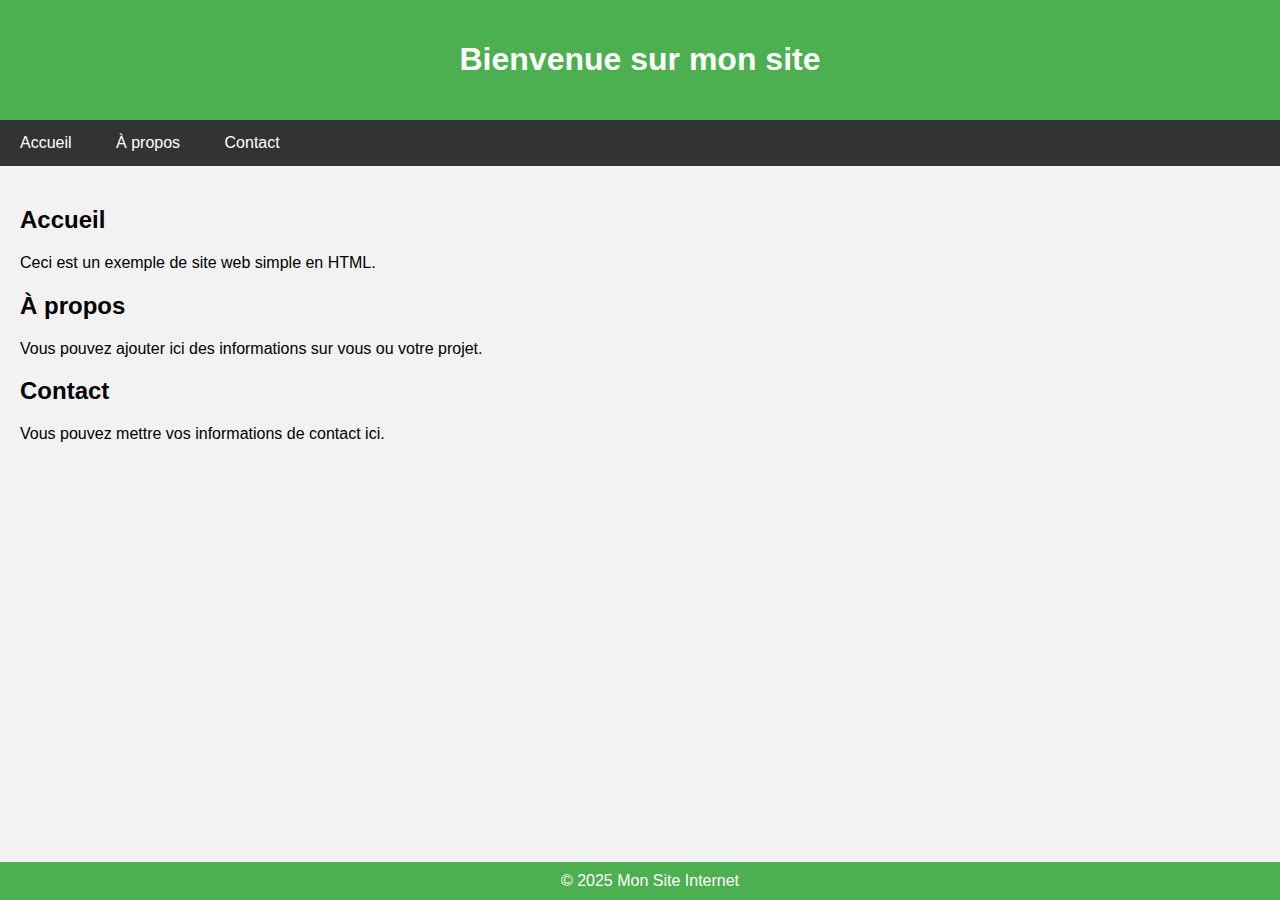
<file: index.html>
<!DOCTYPE html>
<html lang="fr">
<head>
    <meta charset="UTF-8">
    <meta name="viewport" content="width=device-width, initial-scale=1.0">
    <title>Mon Site Internet</title>
    <style>
        body {
            font-family: Arial, sans-serif;
            margin: 0;
            padding: 0;
            background-color: #f2f2f2;
        }
        header {
            background-color: #4CAF50;
            color: white;
            padding: 20px;
            text-align: center;
        }
        nav {
            background-color: #333;
            overflow: hidden;
        }
        nav a {
            color: white;
            padding: 14px 20px;
            display: inline-block;
            text-decoration: none;
        }
        nav a:hover {
            background-color: #ddd;
            color: black;
        }
        main {
            padding: 20px;
        }
        footer {
            background-color: #4CAF50;
            color: white;
            text-align: center;
            padding: 10px;
            position: fixed;
            width: 100%;
            bottom: 0;
        }
    </style>
</head>
<body>
    <header>
        <h1>Bienvenue sur mon site</h1>
    </header>
    <nav>
        <a href="#accueil">Accueil</a>
        <a href="#apropos">À propos</a>
        <a href="#contact">Contact</a>
    </nav>
    <main>
        <section id="accueil">
            <h2>Accueil</h2>
            <p>Ceci est un exemple de site web simple en HTML.</p>
        </section>
        <section id="apropos">
            <h2>À propos</h2>
            <p>Vous pouvez ajouter ici des informations sur vous ou votre projet.</p>
        </section>
        <section id="contact">
            <h2>Contact</h2>
            <p>Vous pouvez mettre vos informations de contact ici.</p>
        </section>
    </main>
    <footer>
        &copy; 2025 Mon Site Internet
    </footer>
</body>
</html>
</file>
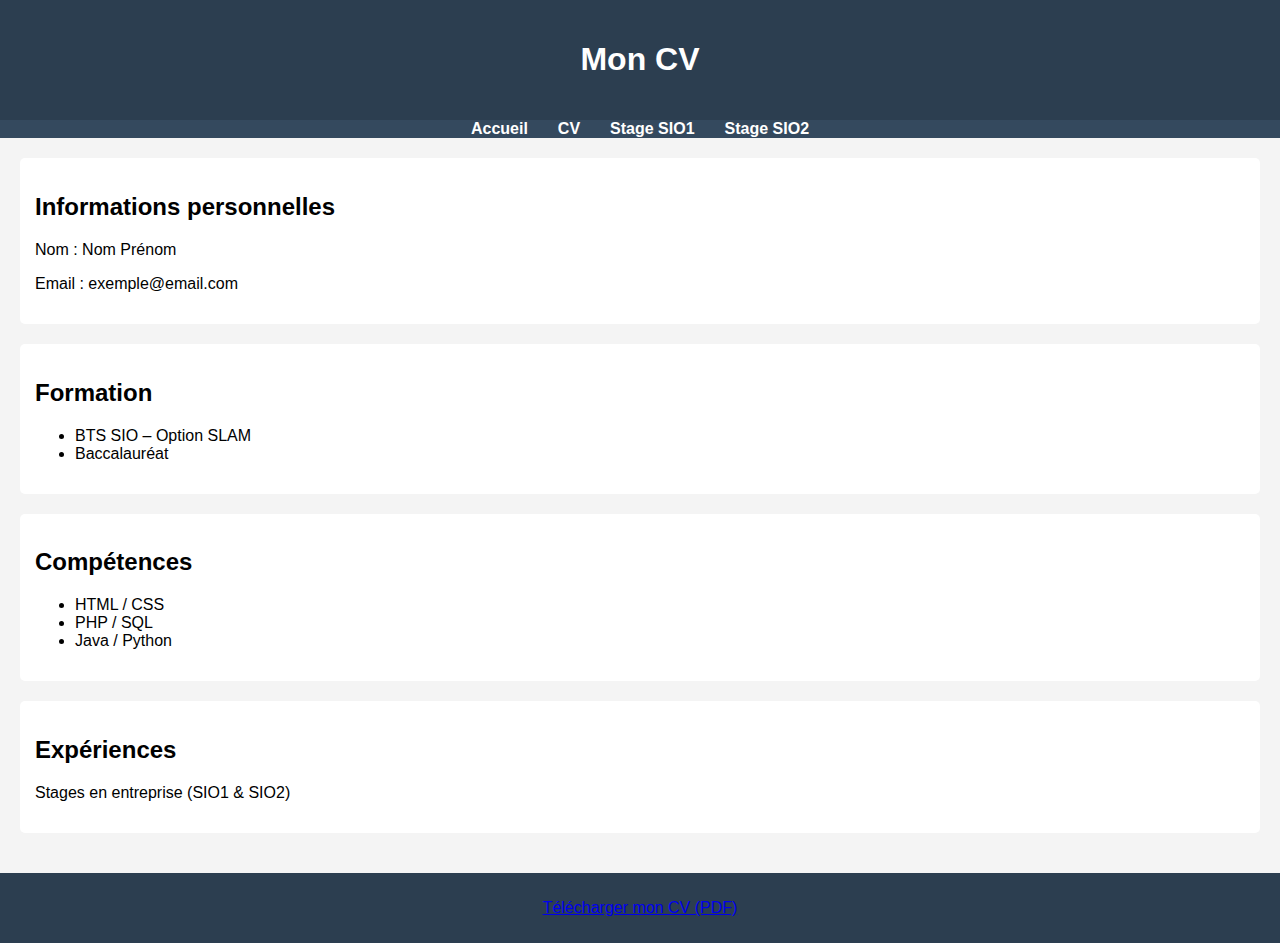
<file: cv.html>
<!DOCTYPE html>
<html lang="fr">
<head>
    <meta charset="UTF-8">
    <title>Portfolio - CV</title>
    <link rel="stylesheet" href="style.css">
</head>
<body>

<header>
    <h1>Mon CV</h1>
</header>

<nav>
    <ul>
        <li><a href="index.html">Accueil</a></li>
        <li><a href="cv.html">CV</a></li>
        <li><a href="stage-sio1.html">Stage SIO1</a></li>
        <li><a href="stage-sio2.html">Stage SIO2</a></li>
    </ul>
</nav>

<main>
    <section>
        <h2>Informations personnelles</h2>
        <p>Nom : Nom Prénom</p>
        <p>Email : exemple@email.com</p>
    </section>

    <section>
        <h2>Formation</h2>
        <ul>
            <li>BTS SIO – Option SLAM</li>
            <li>Baccalauréat</li>
        </ul>
    </section>

    <section>
        <h2>Compétences</h2>
        <ul>
            <li>HTML / CSS</li>
            <li>PHP / SQL</li>
            <li>Java / Python</li>
        </ul>
    </section>

    <section>
        <h2>Expériences</h2>
        <p>Stages en entreprise (SIO1 & SIO2)</p>
    </section>
</main>

<footer>
    <p><a href="documents/cv.pdf">Télécharger mon CV (PDF)</a></p>
</footer>

</body>
</html>
</file>
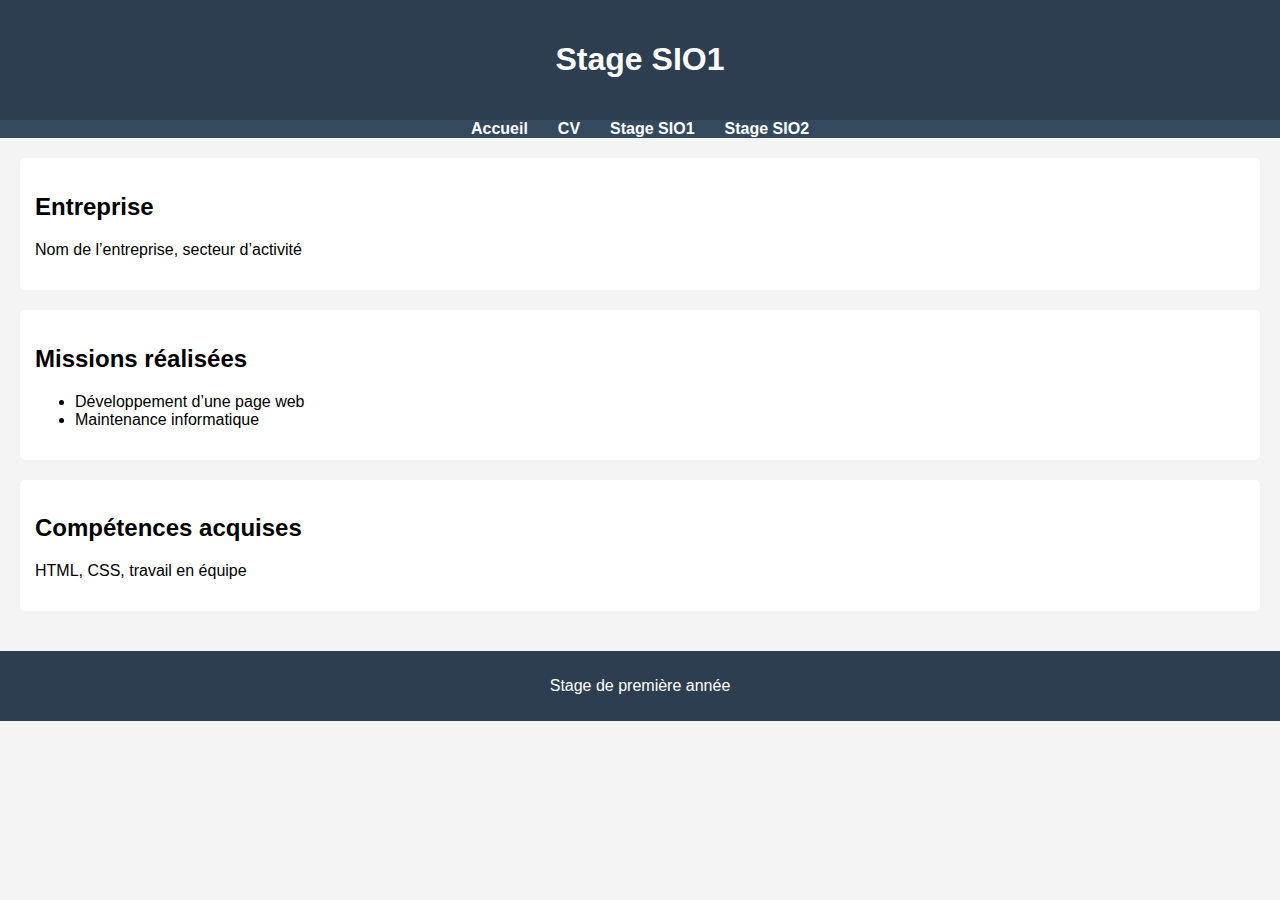
<file: stage-sio1.html>
<!DOCTYPE html>
<html lang="fr">
<head>
    <meta charset="UTF-8">
    <title>Stage SIO1</title>
    <link rel="stylesheet" href="style.css">
</head>
<body>

<header>
    <h1>Stage SIO1</h1>
</header>

<nav>
    <ul>
        <li><a href="index.html">Accueil</a></li>
        <li><a href="cv.html">CV</a></li>
        <li><a href="stage-sio1.html">Stage SIO1</a></li>
        <li><a href="stage-sio2.html">Stage SIO2</a></li>
    </ul>
</nav>

<main>
    <section>
        <h2>Entreprise</h2>
        <p>Nom de l’entreprise, secteur d’activité</p>
    </section>

    <section>
        <h2>Missions réalisées</h2>
        <ul>
            <li>Développement d’une page web</li>
            <li>Maintenance informatique</li>
        </ul>
    </section>

    <section>
        <h2>Compétences acquises</h2>
        <p>HTML, CSS, travail en équipe</p>
    </section>
</main>

<footer>
    <p>Stage de première année</p>
</footer>

</body>
</html>
</file>
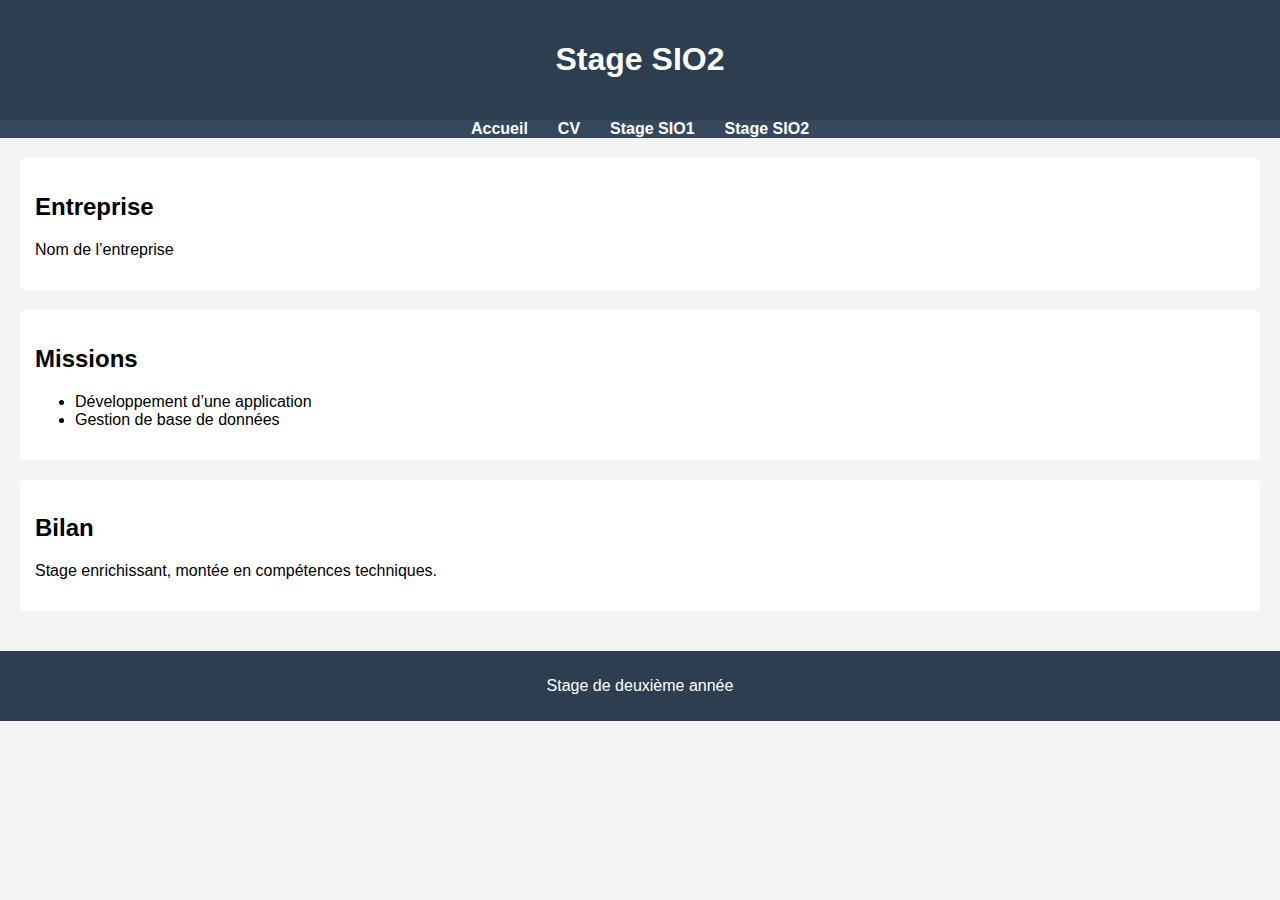
<file: stage-sio2.html>
<!DOCTYPE html>
<html lang="fr">
<head>
    <meta charset="UTF-8">
    <title>Stage SIO2</title>
    <link rel="stylesheet" href="style.css">
</head>
<body>

<header>
    <h1>Stage SIO2</h1>
</header>

<nav>
    <ul>
        <li><a href="index.html">Accueil</a></li>
        <li><a href="cv.html">CV</a></li>
        <li><a href="stage-sio1.html">Stage SIO1</a></li>
        <li><a href="stage-sio2.html">Stage SIO2</a></li>
    </ul>
</nav>

<main>
    <section>
        <h2>Entreprise</h2>
        <p>Nom de l’entreprise</p>
    </section>

    <section>
        <h2>Missions</h2>
        <ul>
            <li>Développement d’une application</li>
            <li>Gestion de base de données</li>
        </ul>
    </section>

    <section>
        <h2>Bilan</h2>
        <p>Stage enrichissant, montée en compétences techniques.</p>
    </section>
</main>

<footer>
    <p>Stage de deuxième année</p>
</footer>

</body>
</html>
</file>
<file: style.css>
body {
    font-family: Arial, sans-serif;
    margin: 0;
    background-color: #f4f4f4;
}

header {
    background-color: #2c3e50;
    color: white;
    padding: 20px;
    text-align: center;
}

nav {
    background-color: #34495e;
}

nav ul {
    list-style: none;
    margin: 0;
    padding: 0;
    display: flex;
    justify-content: center;
}

nav ul li {
    margin: 0 15px;
}

nav ul li a {
    color: white;
    text-decoration: none;
    font-weight: bold;
}

nav ul li a:hover {
    text-decoration: underline;
}

main {
    padding: 20px;
}

section {
    background-color: white;
    padding: 15px;
    margin-bottom: 20px;
    border-radius: 5px;
}

footer {
    text-align: center;
    padding: 10px;
    background-color: #2c3e50;
    color: white;
}
</file>
